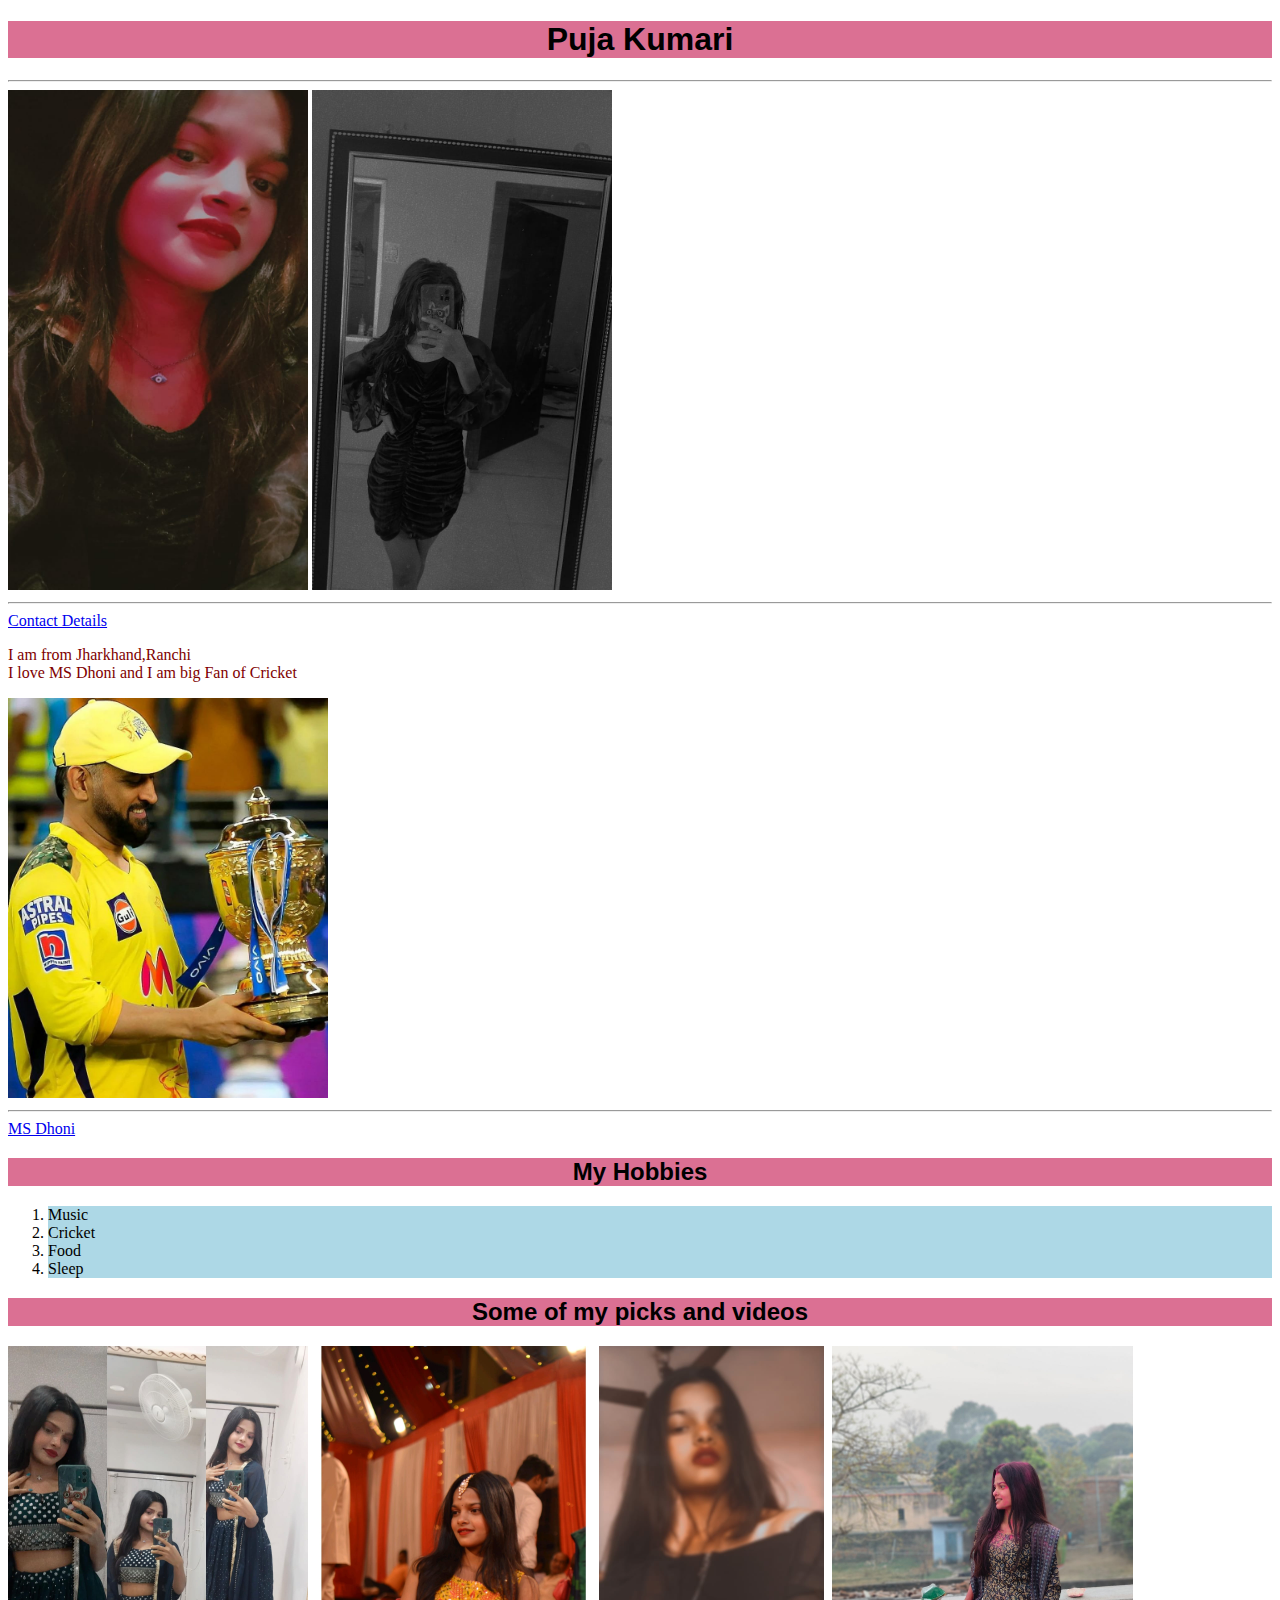
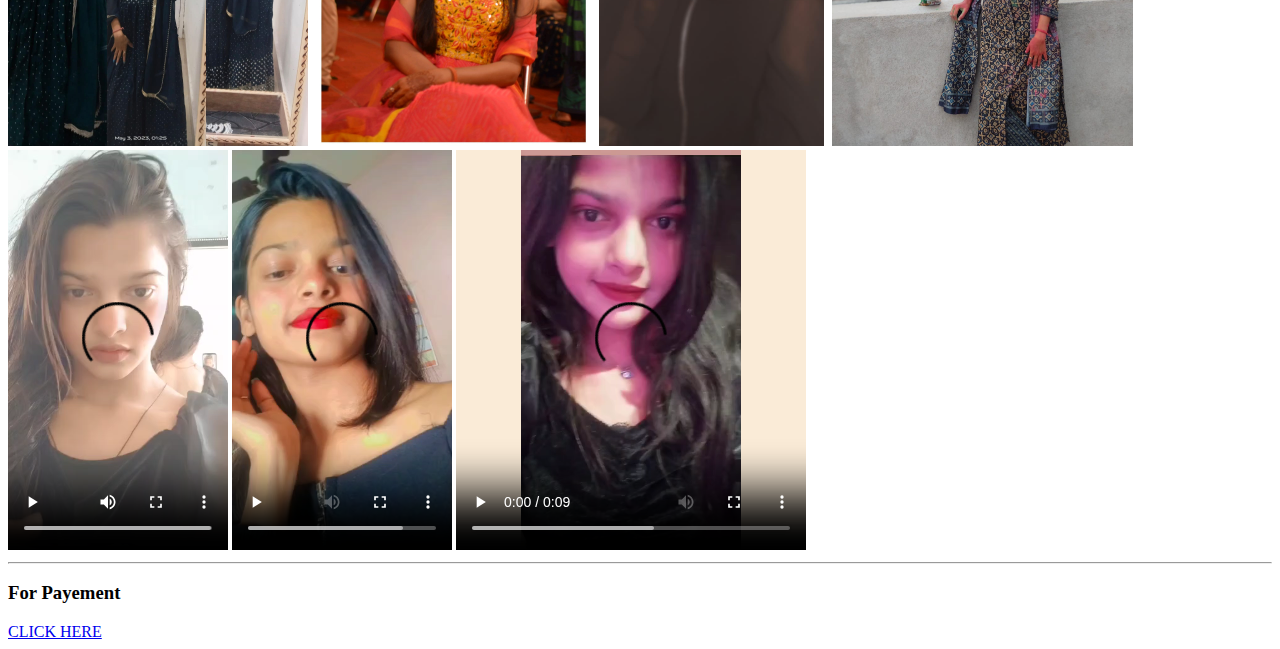
<file: index.html>
<!DOCTYPE html>
<html lang="en">
<head>
    <meta charset="UTF-8">
    <meta http-equiv="X-UA-Compatible" content="IE=edge">
    <meta name="viewport" content="width=device-width, initial-scale=1.0">
    <title>Web_Site</title>
    <link rel="stylesheet" href="style.css">
</head>
<body>
    <h1>Puja Kumari</h1>
    <hr>
    <img src="./WhatsApp Image 2023-06-02 at 13.10.33.jpg" alt="" height="500" width="300">
    <img src="./WhatsApp Image 2023-06-02 at 13.10.34.jpg" alt="" height="500" width="300">
    <hr>
    <a href="contact.html">Contact Details</a>
    <p>I am from Jharkhand,Ranchi <br>I love MS Dhoni and I am big Fan of Cricket</p>
    <img src="./6acd0dd1758353fb44d4a04b2e6302b8.jpg" alt="ms dhoni" height="400px">
    <hr>
    <a href="https://www.google.com/search?gs_ssp=eJzj4tTP1TcwLTA0NzZg9OLILVZIycjPywQAOuYF5A&q=ms+dhoni&oq=ms+dhoni&aqs=chrome.3.69i59l3j46i131i433i512j0i67i433i650j0i131i433i512j69i60l2.3757j0j7&sourceid=chrome&ie=UTF-8">MS Dhoni</a>
    <h2>My Hobbies</h2>
    <ol>
        <li>Music</li>
        <li>Cricket</li>
        <li>Food</li>
        <li>Sleep</li>
    </ol>
    <h2>Some of my picks and videos</h2>
    <img src="./WhatsApp Image 2023-06-02 at 13.10.32.jpg" alt="old pick" height="400">
    <img src="./WhatsApp Image 2023-06-02 at 13.10.45.jpg" alt="" height="400">
    <img src="./WhatsApp Image 2023-06-02 at 13.10.46.jpg" alt="" height="400">
    <img src="./WhatsApp Image 2023-06-02 at 13.10.47.jpg" alt="" height="00">
    <img src="./WhatsApp Image 2023-06-02 at 13.10.48.jpg" alt="" height="400">
    <video src="./WhatsApp Video 2023-06-02 at 13.10.45.mp4" height="400" controls></video>
    <video src="./WhatsApp Video 2023-06-02 at 13.10.47.mp4" height="400" controls></video>
    <video src="./WhatsApp Video 2023-06-02 at 13.10.49.mp4" height="400" width="350" controls></video>
    <hr>
    <h3>For Payement</h3>
    <a href="payement.html">CLICK HERE</a>
    
</body>
</html>
</file>
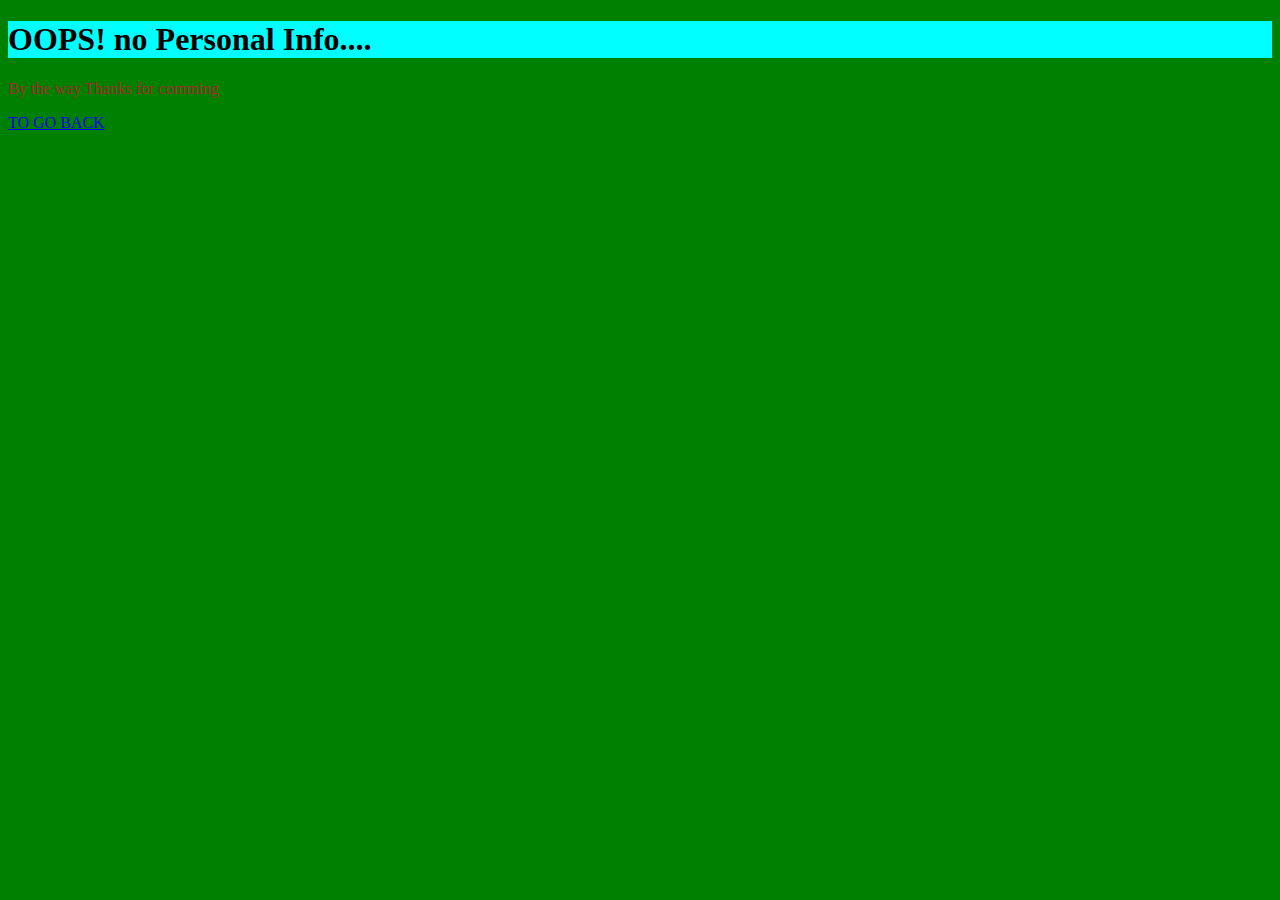
<file: contact.html>
<!DOCTYPE html>
<html lang="en">
<head>
    <meta charset="UTF-8">
    <meta http-equiv="X-UA-Compatible" content="IE=edge">
    <meta name="viewport" content="width=device-width, initial-scale=1.0">
    <title>Document</title>
    <style>
        body{
            background-color: green;
        }
        h1{
            background-color: aqua;
            color: black;
        }
        p{
            color: brown;
        }
    </style>
</head>
<body>
    <h1>OOPS! no Personal Info....</h1>
    <p>By the way Thanks for comming</p>
    <a href="index.html">TO GO BACK</a>
</body>
</html>
</file>
<file: style.css>
h1{
    text-align: center;
    font-family: Arial, Helvetica, sans-serif;
    background-color: palevioletred;
    font-weight: bold;
}
p{
    font-family: 'Times New Roman', Times, serif;
    font-weight: lighter;
    color: maroon;
}
li{
    background-color: lightblue;
    text-align: left;
}
h2{
    text-align: center;
    font-family: Arial, Helvetica, sans-serif;
    background-color: palevioletred;
    font-weight: bold; 
}
img{
    color: antiquewhite;
}
video{
    background-color: antiquewhite;
}
</file>
